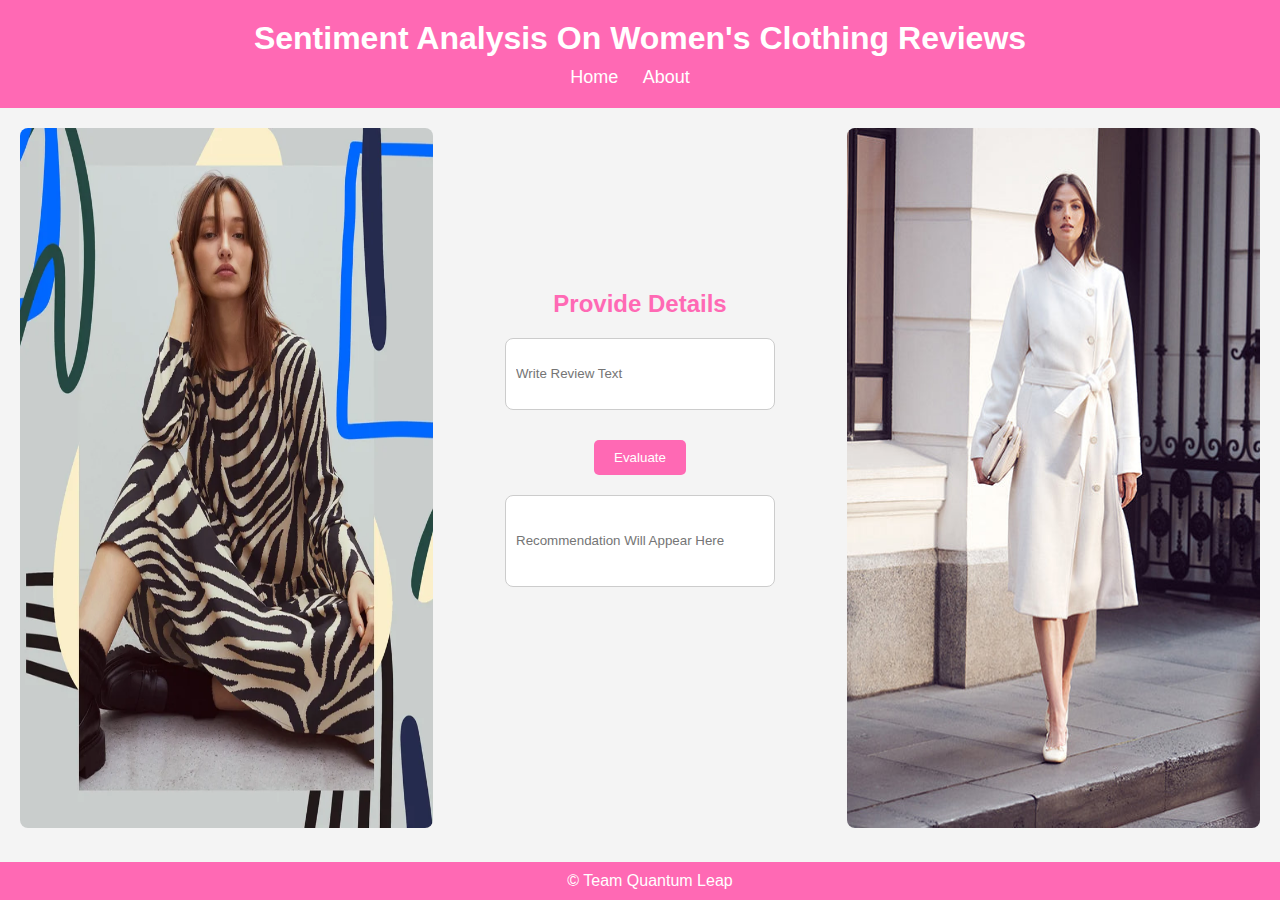
<file: index.html>
<!DOCTYPE html>
<html lang="en">
<head>
    <meta charset="UTF-8">
    <meta name="viewport" content="width=device-width, initial-scale=1.0">
    <title>Women's Clothing Reviews</title>
    <link rel="stylesheet" href="style.css">
</head>
<body>
    <header>
        <h1>Sentiment Analysis On Women's Clothing Reviews</h1>
        <nav>
            <ul>
                <li><a href="index.html">Home</a></li>
                <li><a href="about.html" target="_blank">About</a></li>
            </ul>
        </nav>
    </header>
    
    <div class="container">
        <div class="image-container">
            <img src="img1.jpg" alt="Image 1">
        </div>
        <div class="input-container">
            <h2 style="margin-top: 40px;">Provide Details</h2>
            <input type="text" id="input" placeholder="Write Review Text" spellcheck="false">
            <button type="button" class="evaluate-btn">Evaluate</button>
            <input type="text" id="output" placeholder="Recommendation Will Appear Here">
        </div>
        <div class="image-container">
            <img src="img2.jpg" alt="Image 2">
        </div>
    </div>
    <script src="script.js"></script>
    <footer>
        <p>&copy; Team Quantum Leap</p>
    </footer>
</body>
</html>
</file>
<file: style.css>
body, h1, h2, p, ul, li, input, button {
    margin: 0;
    padding: 0;
}

body {
    font-family: Arial, sans-serif;
    background-color: #f4f4f4;
    color: #333;
}

header {
    background-color: #ff69b4;
    padding: 20px;
    text-align: center;
}

header h1 {
    color: white;
    font-size: 32px;
    margin-bottom: 10px;
}

nav ul {
    list-style-type: none;
}

nav ul li {
    display: inline;
    margin-right: 20px;
}

nav ul li a {
    color: white;
    text-decoration: none;
    font-size: 18px;
}

nav ul li a:hover {
    text-decoration: underline;
}
h2{
    color: #ff69b4;
}
#input{
    height: 50px;
    border-radius: .5rem;
}
#output{
    height: 70px;
    border-radius: .5rem;
}
.container {
    display: flex;
    justify-content: space-between;
    align-items: center;
    margin: 20px;
}

.image-container {
    width: calc(50% - 10px);
    height: 600px; 
}

.image-container img {
    width: 100%;
    height: 700px;
    display: block;
    border-radius: 8px;
}

.input-container {
    width: calc(50% - 10px);
    display: flex;
    flex-direction: column;
    align-items: center;
}

.input-container input {
    width: 60%;
    margin: 20px;
    padding: 10px;
    border: 1px solid #ccc;
    border-radius: 5px;
    height: 40px;
}

.evaluate-btn {
    margin-top: 10px;
    padding: 10px 20px;
    background-color: #ff69b4;
    color: white;
    border: none;
    border-radius: 5px;
    cursor: pointer;
}

.evaluate-btn:hover {
    background-color: #d4418e;
}

footer {
    background-color: #ff69b4;
    text-align: center;
    padding: 10px;
    position: fixed;
    bottom: 0;
    width: 100%;
}

footer p {
    color: white;
}
</file>
